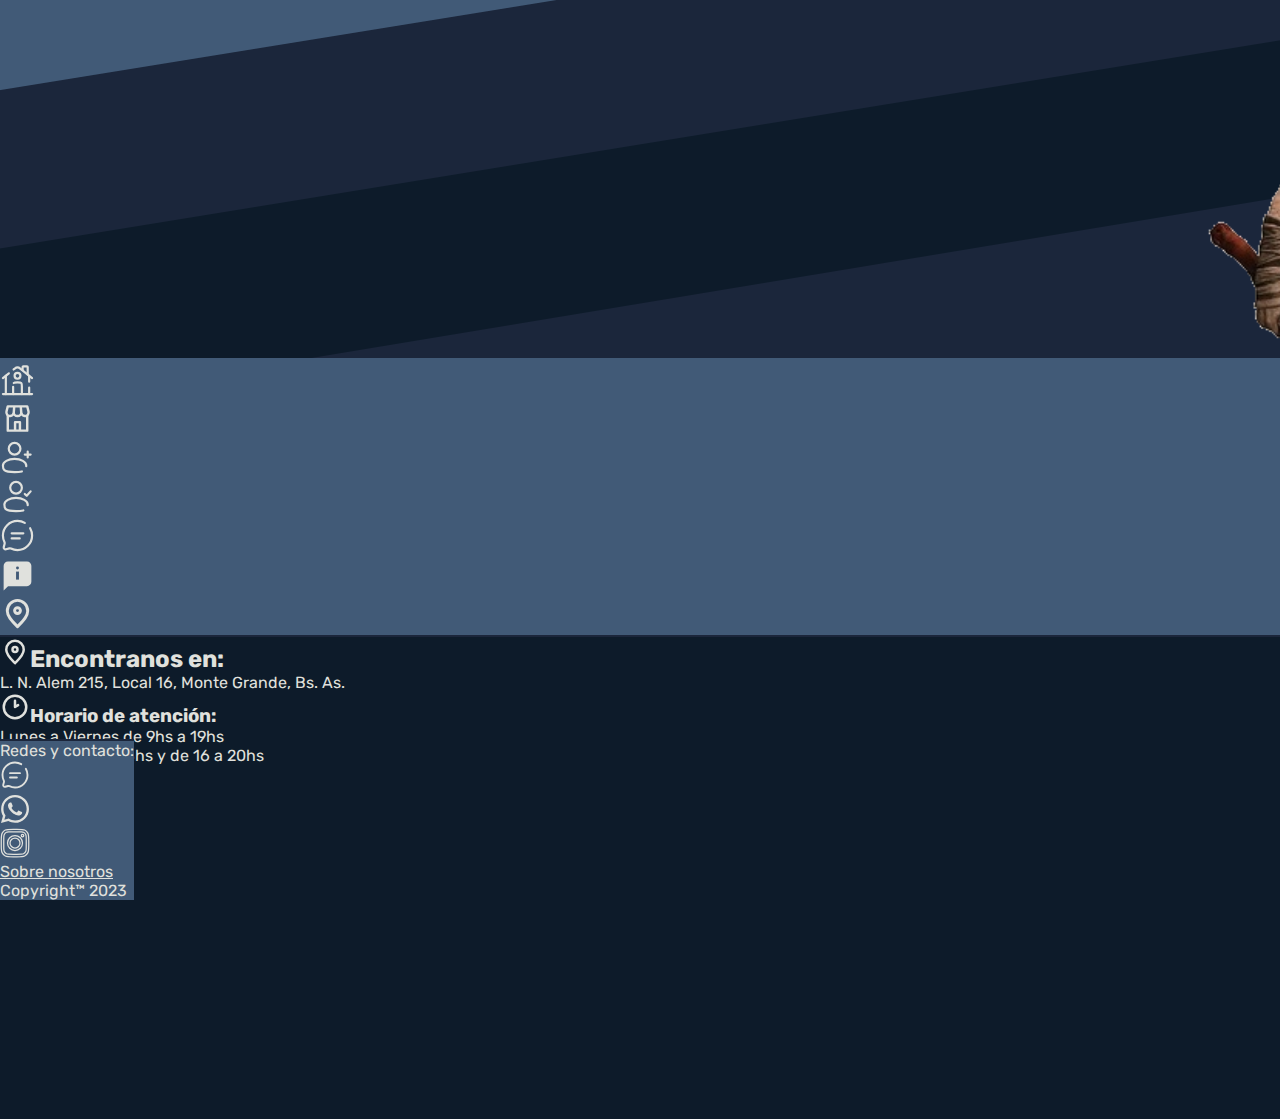
<file: pages/location.html>
<!DOCTYPE html>
<html lang="en">
<head>
    <meta charset="UTF-8">
    <meta name="viewport" content="width=device-width, initial-scale=1.0">
    <meta name="description" content="Conocenos">
    <meta name="keywords" content="Tienda, VideoJuegos, ecomerce, montegrande, aboutus, horarios, info">
    <link href="https://fonts.googleapis.com/css2?family=Rubik&display=swap" rel="stylesheet">
    <link href="https://cdn.jsdelivr.net/npm/bootstrap@5.3.0/dist/css/bootstrap.min.css" rel="stylesheet" integrity="sha384-9ndCyUaIbzAi2FUVXJi0CjmCapSmO7SnpJef0486qhLnuZ2cdeRhO02iuK6FUUVM" crossorigin="anonymous">
    <link rel="stylesheet" href="../css/style.css">
    <title>DG | Encontranos</title>
</head>
<body>
        <header class="container-fluid p-0 m-0 header_grl">
            <div class="row">
               <img src="../assets/images/webP/BANNER_DG.webp" alt="banner_principal" class="p-0">           
                <nav class="p-0 col-12">
                    <ul class="d-flex justify-content-evenly h-100 w-100 p-0">
                        <li class="me-3 list-unstyled"><a href="../index.html"><img src="../assets/images/nav_icos/home-ico.svg" alt="home"></a></li>
                        <li class="me-3 list-unstyled"><a href="./tienda.html"><img src="../assets/images/nav_icos/store-ico.svg" alt="tienda"></a></li>
                        <li class="me-3 list-unstyled"><a href="./registro.html"><img src="../assets/images/nav_icos/user-add-ico.svg" alt="registro"></a></li>
                        <li class="me-3 list-unstyled"><a href="./iniciar_sesion.html"><img src="../assets/images/nav_icos/user-check-ico.svg" alt="iniciar"></a></li>
                        <li class="me-3 list-unstyled"><a href="./inbox.html"><img src="../assets/images/nav_icos/chat-round-line-ico.svg" alt="chat"></a></li>
                        <li class="me-3 list-unstyled"><a href="./about.html"><img src="../assets/images/nav_icos/about-ico.svg" alt="about"></a></li>
                        <li class="me-3 list-unstyled"><a href="./location.html"><img src="../assets/images/nav_icos/location-ico.svg" alt="encontranos"></a></li>
                    </ul>
                </nav>
            </div>
      </header>
      <main class="container-fluid">
        <div class="row">
            <div class="d-flex flex-column align-items-center justify-content-center">
                <div class="col-md-12 col-lg-8 d-flex flex-column align-items-center div_loc_ref"> 
                        <div class="d-flex flex-column align-items-start div_about_loc m-3">    
                            <h2><img src="../assets/images/nav_icos/location-ico.svg" alt="ubicación">Encontranos en:</h2>                               
                            <p>L. N. Alem 215, Local 16, Monte Grande, Bs. As.</p>
                        </div>     
                        <div class="d-flex flex-column align-items-start mt-5 div_about_loc m-3"> 
                            <h3> <img src="../assets/images/nav_icos/clock-ico.svg" alt="ubicación">Horario de atención:</h3>        
                            <p>Lunes a Viernes de 9hs a 19hs</p>
                            <p>Sabados de 9 a 13hs y de 16 a 20hs</p>
                        </div>                   
               
                    <div class="col-md-12 col-lg-4 d-flex flex-column align-items-center justify-content-center">        
                        <div class="d-flex justify-content-center m-3" id="location_map">
                            <iframe src="https://www.google.com/maps/embed?pb=!1m18!1m12!1m3!1d1821.751452626789!2d-58.46909557444401!3d-34.81670059168507!2m3!1f0!2f0!3f0!3m2!1i1024!2i768!4f13.1!3m3!1m2!1s0x95bcd161571a21f1%3A0xf0f45268ec345ac3!2sAAC%2C%20Leandro%20N.%20Alem%20215%2C%20C1003%20Monte%20Grande%2C%20Provincia%20de%20Buenos%20Aires!5e0!3m2!1ses!2sar!4v1690977607556!5m2!1ses!2sar" width="500" height="300" style="border:0;" allowfullscreen="" loading="lazy" referrerpolicy="no-referrer-when-downgrade"></iframe>
                        </div>                  
                    </div>
              </div> 
        </div>      
    </div>
      </main>
      <footer class="container-fluid m-0 p-1 footer_grl">
        <div class="row">
            <nav class="d-flex flex-wrap">
                <div class="col-md-12 col-lg-5" id="div_foot_C">
                    <ul class="d-flex justify-content-start flex-wrap h-100">
                        <li class="ms-3 list-unstyled">Redes y contacto:</li>
                        <li class="ms-5 list-unstyled"><a href="../pages/inbox.html"><img src="../assets/images/nav_icos/chat-round-line-ico.svg" alt="chat"></a></li>
                        <li class="list-unstyled"><img src="../assets/images/nav_icos/whatsapp-ico.svg" alt=" Icono de Whatsapp"></li>
                        <li class="list-unstyled"><a href="https://instagram.com/dark_games.mg?igshid=MzRlODBiNWFlZA" target="_blank"><img src="../assets/images/nav_icos/instagram-ico.svg" alt="Icono de Instagram"></a></li>
                    </ul>
                </div>
                <div class="col-md-12 col-lg-7" id="div_foot_A">
                    <ul class="d-flex justify-content-between flex-wrap h-100">
                        <li class="list-unstyled border-start border-end ps-5 pe-5"><a href="../pages/about.html">Sobre nosotros</a></li>
                        <li class="ms-3 me-3 list-unstyled">Copyright™ 2023</li>             
                    </ul>
                </div>               
            </nav>
        </div>
    </footer>
</body>
</html>
</file>
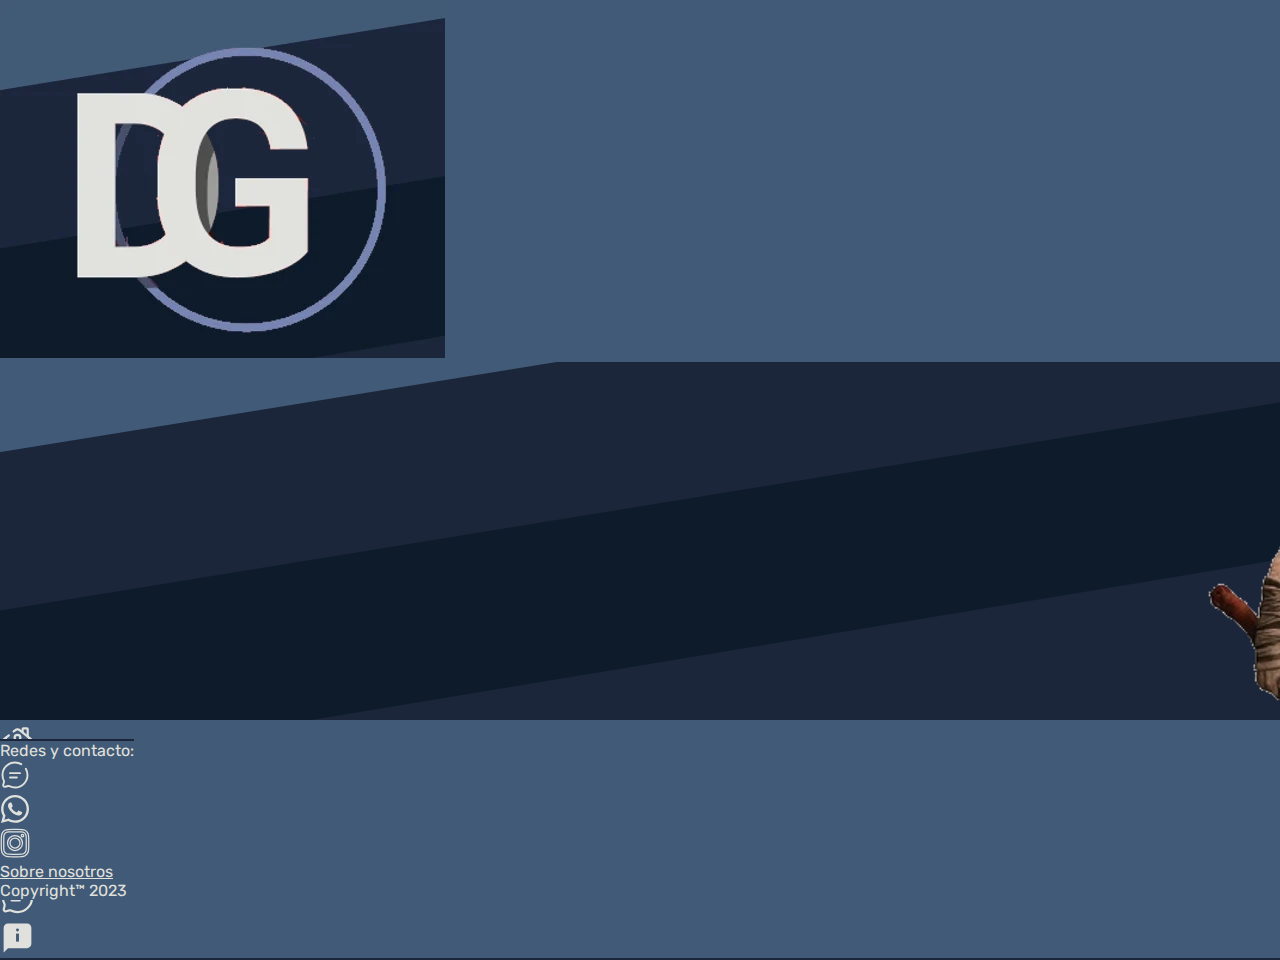
<file: pages/tienda.html>
<!DOCTYPE html>
<html lang="en">
  <head>
    <meta charset="UTF-8" />
    <meta http-equiv="X-UA-Compatible" content="IE=edge" />
    <meta name="viewport" content="width=device-width, initial-scale=1.0" />
    <meta
      name="description"
      content="Juegos de PS2, PS3, PS4, Xbox a los mejores precios"
    />
    <meta
      name="keywords"
      content="Tienda, VideoJuegos, ecomerce, montegrande, PS2, PS3, PS4, PS5, PS, XBOX360, XBOXOne, XBOX"
    />
    <link
      href="https://fonts.googleapis.com/css2?family=Rubik&display=swap"
      rel="stylesheet"
    />
    <link
      href="https://cdn.jsdelivr.net/npm/bootstrap@5.3.0/dist/css/bootstrap.min.css"
      rel="stylesheet"
      integrity="sha384-9ndCyUaIbzAi2FUVXJi0CjmCapSmO7SnpJef0486qhLnuZ2cdeRhO02iuK6FUUVM"
      crossorigin="anonymous"
    />
    <link rel="stylesheet" href="../css/style.css" />
    <link
      rel="icon"
      href="../assets/images/ico/favicon.ico"
      type="image/x-icon"
    />
    <title>DG | Tienda</title>
  </head>
  <body>
    <header class="container-fluid p-0 m-0 header_grl">
      <div class="row">
        <div class="col-3 d-flex" id="logo_header">
          <img
            src="../assets/images/webP/logo_dg.webp"
            alt="banner_principal"
            class="p-0 img-fluid"
          />
        </div>
        <div class="col-9 d-flex" id="banner_header">
          <img
            src="../assets/images/webP/BANNER_DG.webp"
            alt="banner_principal"
            class="p-0 img-fluid"
          />
        </div>
        <nav class="col-12">
          <ul class="d-flex justify-content-evenly h-100 w-100">
            <li class="me-3 list-unstyled">
              <a href="../index.html"
                ><img src="../assets/images/nav_icos/home-ico.svg" alt="home"
              /></a>
            </li>
            <li class="me-3 list-unstyled">
              <a href="../pages/tienda.html"
                ><img
                  src="../assets/images/nav_icos/store-ico.svg"
                  alt="tienda"
              /></a>
            </li>
            <li class="me-3 list-unstyled">
              <a href="../pages/registro.html"
                ><img
                  src="../assets/images/nav_icos/user-add-ico.svg"
                  alt="registro"
              /></a>
            </li>
            <li class="me-3 list-unstyled">
              <a href="../pages/iniciar_sesion.html"
                ><img
                  src="../assets/images/nav_icos/user-check-ico.svg"
                  alt="iniciar"
              /></a>
            </li>
            <li class="me-3 list-unstyled">
              <a href="../pages/inbox.html"
                ><img
                  src="../assets/images/nav_icos/chat-round-line-ico.svg"
                  alt="chat"
              /></a>
            </li>
            <li class="me-3 list-unstyled">
              <a href="../pages/about.html"
                ><img src="../assets/images/nav_icos/about-ico.svg" alt="chat"
              /></a>
            </li>
          </ul>
        </nav>
      </div>
    </header>
    <main class="container-fluid">
      <div class="row">
        <!-- //MENU DE NAVEGACION IZQUIERDO -->
        <aside class="col-sm-2 col-md-1 p-0" id="div_aside_tienda">
          <nav class="p-0 fixed col-sm-2 col-md-1" id="nav_tienda">
            <ul
              class="d-flex flex-column align-items-center justify-content-center h-auto w-100 border border-dark p-0 m-0"
            >
              <li
                class="border-bottom border-dark w-100 list-unstyled text-center"
              >
                <button
                  type="button"
                  class="button_tienda_filtro"
                  id="button_tienda_hamburger"
                >
                  <img
                    src="../assets/images/nav_icos/hamburger-menu-ico.svg"
                    id="hamburger_tienda"
                    alt="hamburger_ico"
                  />
                </button>
              </li>
              <li
                class="border-bottom border-dark w-100 list-unstyled text-center li_tienda_menu"
              >
                <button type="button" id="btnPS4" class="button_tienda_filtro">
                  PS4
                </button>
              </li>
              <li
                class="border-bottom border-dark w-100 list-unstyled text-center li_tienda_menu"
              >
                <button type="button" id="btnPS3" class="button_tienda_filtro">
                  PS3
                </button>
              </li>
              <li
                class="border-bottom border-dark w-100 list-unstyled text-center li_tienda_menu"
              >
                <button type="button" id="btnPS4" class="button_tienda_filtro">
                  XBOX ONE
                </button>
              </li>
            </ul>
          </nav>
        </aside>
        <section
          class="col-sm-10 col-md-11 d-flex flex-column align-items-center justify-content-center flex-wrap"
          id="section_juegos_tienda"
        ></section>
      </div>
    </main>

    <footer class="container-fluid m-0 p-1 footer_grl">
      <div class="row">
        <nav class="d-flex flex-wrap">
          <div class="col-md-12 col-lg-5 d-flex" id="div_foot_C">
            <ul class="d-flex justify-content-start flex-wrap h-100">
              <li class="ms-3 list-unstyled text_footer_redes">
                Redes y contacto:
              </li>
              <li class="ms-5 list-unstyled">
                <a href="../pages/inbox.html"
                  ><img
                    src="../assets/images/nav_icos/chat-round-line-ico.svg"
                    alt="chat"
                /></a>
              </li>
              <li class="list-unstyled">
                <a
                  href="https://api.whatsapp.com/send?phone=1123629147"
                  target="_blank"
                  ><img
                    src="../assets/images/nav_icos/whatsapp-ico.svg"
                    alt=" Icono de Whatsapp"
                /></a>
              </li>
              <li class="list-unstyled">
                <a
                  href="https://instagram.com/dark_games.mg?igshid=MzRlODBiNWFlZA"
                  target="_blank"
                  ><img
                    src="../assets/images/nav_icos/instagram-ico.svg"
                    alt="Icono de Instagram"
                /></a>
              </li>
            </ul>
          </div>
          <div class="col-md-12 col-lg-7 d-flex" id="div_foot_A">
            <ul class="d-flex justify-content-between flex-wrap h-100">
              <li class="list-unstyled border-start border-end ps-5 pe-5">
                <a href="../pages/about.html">Sobre nosotros</a>
              </li>
              <li class="ms-3 me-3 list-unstyled">Copyright™ 2023</li>
            </ul>
          </div>
        </nav>
      </div>
    </footer>

    <script
      src="https://cdn.jsdelivr.net/npm/bootstrap@5.3.0/dist/js/bootstrap.bundle.min.js"
      integrity="sha384-geWF76RCwLtnZ8qwWowPQNguL3RmwHVBC9FhGdlKrxdiJJigb/j/68SIy3Te4Bkz"
      crossorigin="anonymous"
    ></script>
    <script src="../js/app.js"></script>
  </body>
</html>
</file>
<file: css/style.css>
body {
  height: 100dvh !important;
  overflow-x: hidden;
  display: flex !important;
  flex-direction: column;
}
body .header_grl {
  border-bottom: 2px solid #1B263B !important;
  background-color: #415A77;
}
body .header_grl nav ul li {
  color: #E0E1DD;
}
body .header_grl nav ul li img {
  width: 35px;
  height: 35px;
  margin-right: 100px !important;
  padding-bottom: 0px !important;
  transition: border-bottom 1s ease !important;
}
body .header_grl nav ul li img:hover {
  border-bottom: 2px solid #E0E1DD;
}
body main {
  background-color: #0D1B2A;
  flex: 1 !important;
}
body .footer_grl {
  position: absolute !important;
  bottom: 0 !important;
  margin-top: auto !important;
  background-color: #415A77;
  border-top: 2px solid #1B263B !important;
}
body .footer_grl nav ul li {
  color: #E0E1DD;
}
body .footer_grl nav ul li img {
  width: 30px;
  height: 30px;
  margin-right: 40px !important;
}
body .footer_grl nav ul li a {
  color: #E0E1DD !important;
}
body nav {
  background-color: #415A77;
}

#div_index_title {
  height: 30vh;
}
#div_index_title #h1_index {
  color: #E0E1DD !important;
  font-size: 100px;
  font-family: "Nosifer", cursive;
  opacity: 0;
  transform: translateY(-20px);
  animation-name: fadeInH1;
  animation-iteration-count: 1;
  animation-timing-function: ease-in-out;
  animation-duration: 1s;
  animation-delay: 0.1s;
  animation-fill-mode: forwards;
}

#div_index_linkB {
  width: 15vw !important;
  height: 30vh !important;
  margin-bottom: 30px !important;
  transform: translateX(100%); /* Empieza fuera de la pantalla a la izquierda */
  animation-name: slideInLinkB;
  animation-iteration-count: 1;
  animation-timing-function: linear;
  animation-duration: 0.5s;
  animation-delay: 0.1;
  animation-fill-mode: forwards;
}
#div_index_linkB a {
  height: 200px !important;
  width: 200px !important;
}
#div_index_linkB a img {
  height: 200px !important;
  width: 200px !important;
}

#div_index_linkA {
  width: 15vw !important;
  height: 30vh;
  margin-bottom: 30px !important;
  transform: translateX(-100%); /* Empieza fuera de la pantalla a la izquierda */
  animation-name: slideInLinkA;
  animation-iteration-count: 1;
  animation-timing-function: linear;
  animation-duration: 0.5s;
  animation-delay: 0.1;
  animation-fill-mode: forwards;
}
#div_index_linkA a {
  height: 200px !important;
  width: 200px !important;
}
#div_index_linkA a img {
  height: 200px !important;
  width: 200px !important;
}

.a_ico_index {
  overflow: hidden;
  transition: transform 0.3s border-bottom 1s ease;
  transform-origin: center;
}
.a_ico_index:hover {
  transform: scale(1.1);
  border-bottom: 2px solid #E0E1DD;
  transition: transform 0.8s, box-shadow 0.5s;
}

@keyframes slideInLinkA {
  0% {
    opacity: 0.2;
    transform: translateX(-100%);
  }
  25% {
    opacity: 0.5;
    transform: translateX(-75%);
  }
  50% {
    opacity: 0.6;
    transform: translateX(-50%);
  }
  75% {
    opacity: 0.8;
    transform: translateX(-25%);
  }
  100% {
    opacity: 1;
    transform: translateX(-10%);
  }
}
@keyframes slideInLinkB {
  0% {
    opacity: 0.2;
    transform: translateX(100%);
  }
  25% {
    opacity: 0.5;
    transform: translateX(75%);
  }
  50% {
    opacity: 0.6;
    transform: translateX(50%);
  }
  75% {
    opacity: 0.8;
    transform: translateX(25%);
  }
  100% {
    opacity: 1;
    transform: translateX(10%);
  }
}
@keyframes fadeInH1 {
  0% {
    opacity: 0;
    transform: translateY(-20px);
  }
  100% {
    opacity: 1;
    transform: translateY(0);
  }
}
.img_portadas {
  width: 200px !important;
  height: 300px !important;
}

.h2_tienda {
  background-color: #1B263B;
  width: 100%;
  border: 0.5px solid #1B263B;
}

.button_tienda_filtro {
  height: 100% !important;
  width: 100% !important;
  padding: 10px !important;
  background-color: #415A77;
}

#ps4_games img, #xone_games img, #ps3_games img {
  width: 40px;
  height: 40px;
}

.contenedor_portadas_tienda {
  margin-left: 30px !important;
  margin-right: 30px !important;
}
.contenedor_portadas_tienda .div_img_tienda {
  margin-bottom: 10px !important;
  margin-top: 10px !important;
  background-color: #1B263B;
  overflow: hidden;
  transition: transform 0.3s, box-shadow 0.3s;
  transform-origin: center;
}
.contenedor_portadas_tienda .div_img_tienda p {
  display: none;
}
.contenedor_portadas_tienda .div_img_tienda:hover {
  width: 200px !important;
  transform: scale(1.1);
  box-shadow: 0 0 20px #E0E1DD;
  transition: transform 0.8s, box-shadow 0.5s;
  position: sticky;
  z-index: 1;
}
.contenedor_portadas_tienda .div_img_tienda:hover p {
  word-wrap: break-word;
  white-space: pre-wrap;
  margin-left: 10px !important;
  display: inline;
  font-size: small;
}

#div_aside_tienda {
  background-color: #415A77;
}
#div_aside_tienda #nav_tienda {
  position: fixed !important;
  left: 0 !important;
}
#div_aside_tienda #nav_tienda ul li button #hamburger_tienda {
  width: 30px !important;
  height: 30px !important;
}

.div_border_loginup {
  border: 3px solid #E0E1DD;
  border-radius: 15%;
}

.button_form {
  color: #E0E1DD !important;
  background-color: #778DA9 !important;
}

.div_about_loc img {
  width: 30px !important;
  height: 30px !important;
}

.p_about {
  font-size: 23.7px !important;
}

#img_about {
  width: auto !important;
  height: 300px !important;
}

#location_map {
  margin-top: 50px !important;
  margin-right: 100px !important;
}

.separador {
  background-color: #415A77 !important;
  width: 100% !important;
  height: 30px !important;
  margin-top: 20px !important;
  margin-bottom: 20px !important;
}

#about_text h1 {
  text-align: center;
}
#about_text div {
  display: flex;
  flex-direction: row;
  justify-content: center;
  margin-top: 30px !important;
  margin-bottom: 30px !important;
}

.card {
  border: 0px !important;
}
.card .card-body {
  background-color: #1B263B;
}
.card .card-body .input_message {
  background-color: #778DA9;
  color: #E0E1DD;
  height: 35px;
  margin-top: 25px !important;
}
.card .card-body .output_message {
  background-color: #415A77;
  color: #E0E1DD;
  height: 35px;
  margin-top: 25px !important;
}
.card .card-body .form-control {
  background-color: #1B263B;
  color: #E0E1DD;
  border-color: #415A77;
}
.card .card-body .btn-primary {
  background-color: #415A77;
  border-color: #415A77;
}

@media (max-width: 992px) {
  body .footer_grl div nav {
    justify-content: center;
  }
  body .footer_grl div nav #div_foot_A {
    display: flex;
    justify-content: center;
    margin-top: 5px !important;
  }
  body .footer_grl div nav #div_foot_A ul li {
    border-left: 0px !important;
    border-right: none !important;
  }
  body .footer_grl div #div_foot_C {
    display: flex !important;
    justify-content: center !important;
  }
  body .footer_grl div #div_foot_C ul {
    display: flex !important;
    justify-content: center !important;
  }
  body #chat_container_inbox {
    margin-right: 5px !important;
  }
  body .header_grl nav ul li img {
    margin-right: 40px !important;
  }
  body .div_about_loc {
    margin-left: 70px !important;
  }
  body #location_map {
    margin-left: 70px !important;
  }
  body #location_map iframe {
    width: 300px;
  }
  #div_index_linkA {
    width: auto !important;
    margin: 0 !important;
  }
  #div_index_linkA a img {
    height: 150px !important;
    width: 150px !important;
  }
  #div_index_linkB {
    width: auto !important;
    margin: 0 !important;
  }
  #div_index_linkB a img {
    height: 150px !important;
    width: 150px !important;
  }
  #h1_index {
    font-size: 70px !important;
  }
}
@media (max-width: 744px) {
  body #div_index_title {
    justify-content: center !important;
  }
  body .p_about {
    font-size: small !important;
  }
  body .contenedor_portadas_tienda {
    justify-content: center !important;
  }
  body .div_about_loc {
    margin-left: 70px !important;
  }
  body #location_map {
    margin-left: 70px !important;
  }
  body #location_map iframe {
    width: 300px;
  }
  body .header_grl nav ul li img {
    margin-right: 50px !important;
  }
  #div_index_linkA {
    width: auto !important;
    margin: 0 !important;
  }
  #div_index_linkA a img {
    height: 120px !important;
    width: 120px !important;
  }
  #div_index_linkB {
    width: auto !important;
    margin: 0 !important;
  }
  #div_index_linkB a img {
    height: 120px !important;
    width: 120px !important;
  }
  #h1_index {
    font-size: 60px !important;
  }
}
@media (max-width: 431px) {
  #nav_tienda .li_tienda_menu {
    display: none;
  }
  #nav_tienda:hover .li_tienda_menu {
    display: block;
  }
  #section_juegos_tienda article div {
    justify-content: center !important;
  }
  .div_loc_ref {
    flex-direction: column !important;
  }
  body .header_grl #banner_header {
    display: none !important;
  }
  body .header_grl #logo_header {
    width: 100% !important;
    height: 200px !important;
  }
  body .header_grl #logo_header img {
    width: 100% !important;
  }
  body .header_grl nav ul {
    justify-content: center !important;
  }
  body .header_grl nav ul li img {
    margin-right: 10px !important;
    width: 25px !important;
    height: 25px !important;
  }
  #div_about_info {
    display: flex;
    flex-direction: column !important;
  }
  .footer_grl div nav {
    justify-content: center !important;
    flex-direction: column !important;
  }
  .footer_grl div nav #div_foot_A {
    display: flex;
    justify-content: center !important;
    margin-top: 5px !important;
  }
  .footer_grl div nav #div_foot_A ul {
    display: flex;
    justify-content: space-between;
  }
  .footer_grl div nav #div_foot_A ul li {
    border-left: 0px !important;
    border-right: none !important;
    margin: 0px !important;
  }
  .footer_grl div #div_foot_C {
    display: flex !important;
    justify-content: center !important;
  }
  .footer_grl div #div_foot_C ul {
    display: flex !important;
    justify-content: center !important;
  }
  .footer_grl div #div_foot_C ul .text_footer_redes {
    display: none !important;
  }
  .footer_grl div #div_foot_C ul li {
    margin: 0px !important;
  }
  .footer_grl div #div_foot_C ul li a img {
    margin-left: 5px !important;
  }
  #div_index_linkA {
    width: auto !important;
    margin: 0 !important;
  }
  #div_index_linkA a img {
    height: 80px !important;
    width: 80px !important;
  }
  #div_index_linkB {
    width: auto !important;
    margin: 0 !important;
  }
  #div_index_linkB a img {
    height: 80px !important;
    width: 80px !important;
  }
  #h1_index {
    font-size: 42px !important;
  }
  #div_index_title {
    justify-content: center !important;
  }
  .card {
    border: 0px !important;
    margin-right: 25px !important;
  }
  .card .card-body {
    background-color: #1B263B;
  }
  .card .card-body .input_message {
    background-color: #778DA9;
    color: #E0E1DD;
    height: 25px;
    margin-right: 25px !important;
    font-size: 13px;
  }
  .card .card-body .output_message {
    background-color: #415A77;
    color: #E0E1DD;
    height: 25px;
    margin-right: 25px !important;
    font-size: 13px;
  }
  .card .card-body .form-control {
    margin-right: 25px !important;
  }
  .card .card-body .btn-primary {
    margin-right: 25px !important;
  }
}
@media (max-width: 360px) {
  #div_index_title {
    justify-content: center !important;
  }
  #div_index_title #h1_index {
    margin-left: 50px !important;
  }
  .footer_grl div nav {
    justify-content: center !important;
    flex-direction: column !important;
  }
  .footer_grl div nav #div_foot_A {
    display: flex;
    justify-content: center !important;
    margin-top: 5px !important;
  }
  .footer_grl div nav #div_foot_A ul {
    display: flex;
    justify-content: space-between;
  }
  .footer_grl div nav #div_foot_A ul li {
    border-left: 0px !important;
    border-right: none !important;
    margin: 0px !important;
  }
  .footer_grl div #div_foot_C {
    display: flex !important;
    justify-content: center !important;
  }
  .footer_grl div #div_foot_C ul {
    display: flex !important;
    justify-content: center !important;
  }
  .footer_grl div #div_foot_C ul .text_footer_redes {
    display: none !important;
  }
  .footer_grl div #div_foot_C ul li {
    margin: 0px !important;
  }
  .footer_grl div #div_foot_C ul li a img {
    margin-left: 5px !important;
  }
  #div_index_linkA {
    width: auto !important;
    margin: 0 !important;
  }
  #div_index_linkA a img {
    height: 50px !important;
    width: 50px !important;
  }
  #div_index_linkB {
    width: auto !important;
    margin: 0 !important;
  }
  #div_index_linkB a img {
    height: 50px !important;
    width: 50px !important;
  }
  #h1_index {
    font-size: 30px !important;
  }
}
* {
  margin: 0 !important;
  padding: 0 !important;
  box-sizing: border-box !important;
  font-family: "Rubik", sans-serif;
  color: #E0E1DD;
}

/*# sourceMappingURL=style.css.map */
</file>
